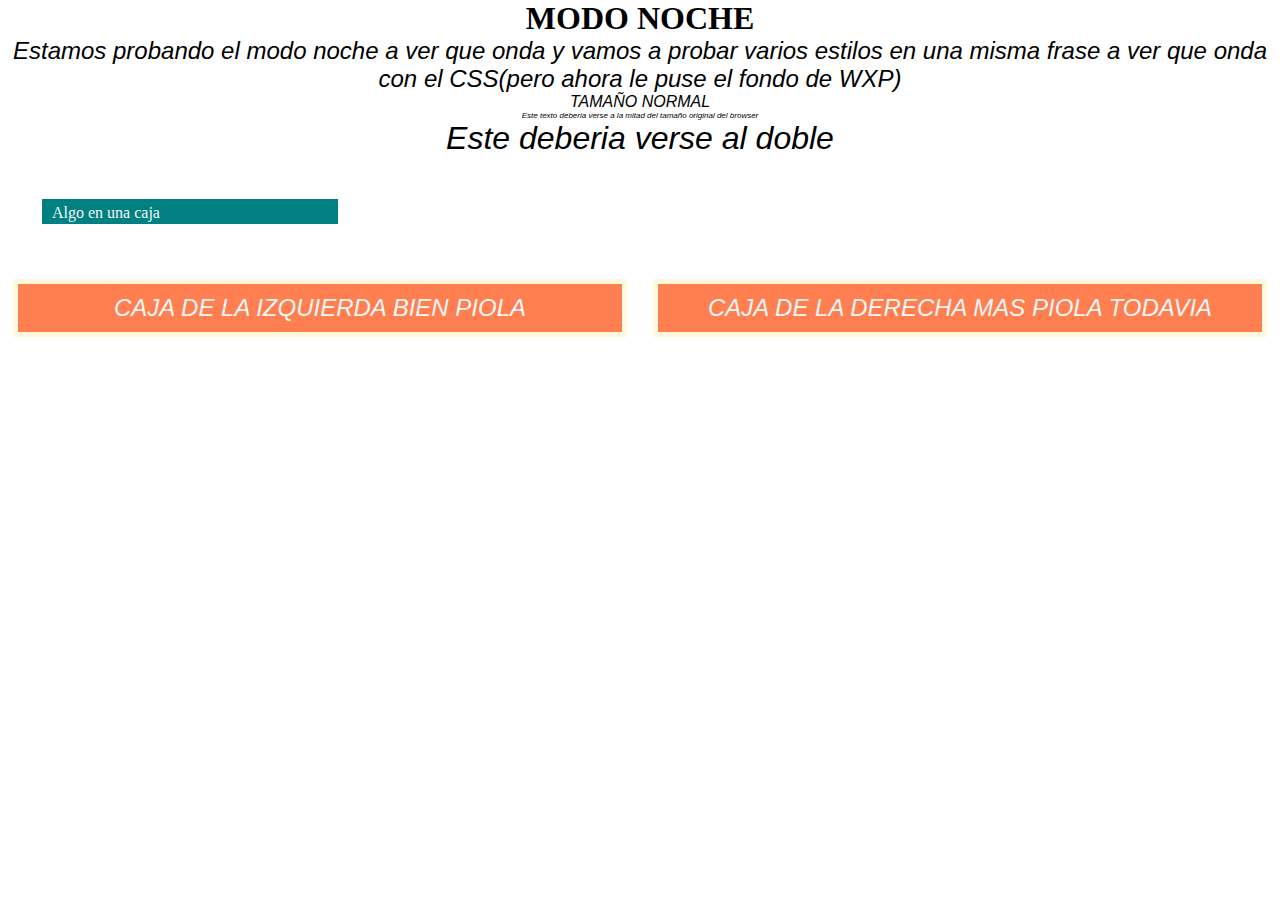
<file: site/modo noche.html>
<!DOCTYPE html>
<head>
    <meta charset="utf-8">
    <meta name="viewport" content="width=device-width, initial-scale=1">
    <title>Night Mode</title>
    <link rel="stylesheet" href="styleviejo.css">

</head>
<body>
    <h1>MODO NOCHE</h1>
    <p>Estamos probando el modo noche a ver que onda y vamos a probar varios estilos
        en una misma frase a ver que onda con el CSS(pero ahora le puse el fondo de WXP)
    </p>
    <p style="font-size: 100%;" >TAMAÑO NORMAL</p>
    <p style="font-size: 50%;">Este texto deberia verse a la mitad del tamaño original del browser</p>
    <p style="font-size: 2em;">Este deberia verse al doble</p>
    <div id="box">Algo en una caja</div>
    <div>
        <p id="left-box">CAJA DE LA IZQUIERDA BIEN PIOLA</p>
        <p id="right-box">CAJA DE LA DERECHA MAS PIOLA TODAVIA</p>

    </div>
</body>
</file>
<file: site/styleviejo.css>
* {
    box-sizing: border-box;
    margin: 0;
    padding: 0;
}

body {

    background-image:url(https://i2.wp.com/hipertextual.com/wp-content/uploads/2014/03/windows_xp_bliss-wide.jpg?fit=1920%2C1200&ssl=1);
    color:black
}

h1 {
    text-align: center;
}

p {
    font-family: Arial, Helvetica, sans-serif;
    color:black;
    font-style: italic;
    font-weight: 400;
    font-size: 24px;
    text-transform: none;
    text-align: center;
}

#box {
    background-color: teal;
    color: whitesmoke;
    padding: 5px 10px 2px 10px;
    border: 2px solid white;
    margin: 40px;
    width: 300px;
    box-sizing: border-box;
}

#left-box {
    background-color: coral;
    width: 48%;
    border: 5px cornsilk solid;
    padding: 10px;
    float: left;
    margin: 1%;
    color: whitesmoke;
    
}

#right-box {
    background-color: coral;
    width: 48%;
    border: 5px cornsilk solid;
    padding: 10px;
    float: right;
    margin: 1%;
    color: whitesmoke;
    
}
</file>
